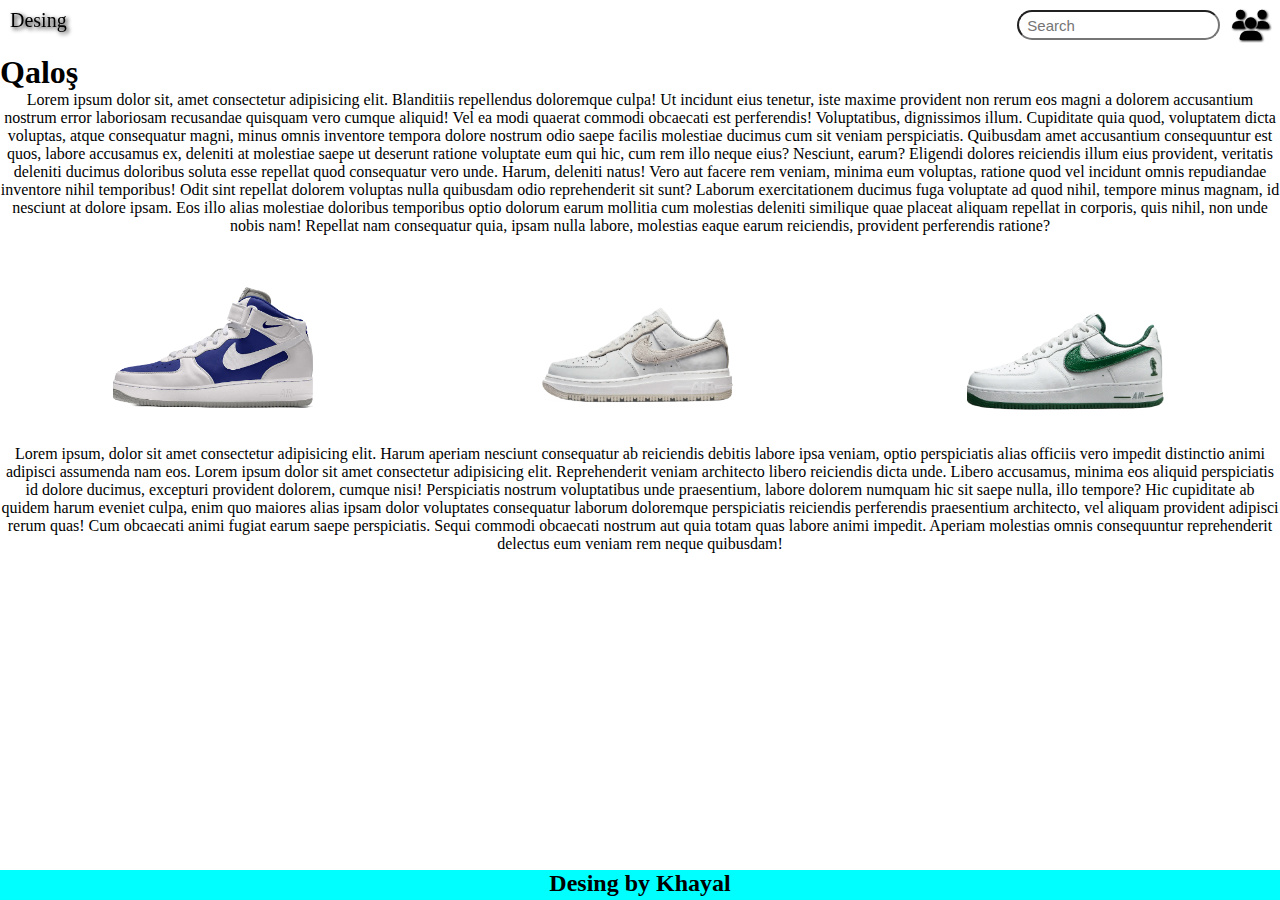
<file: index.html>
<!DOCTYPE html>
<html lang="en">

<head>
    <meta charset="UTF-8">
    <meta name="viewport" content="width=device-width, initial-scale=1.0">
    <title>Responsive</title>
    <link rel="stylesheet" href="style.css">
    <link rel="stylesheet" href="https://cdnjs.cloudflare.com/ajax/libs/font-awesome/6.4.0/css/all.min.css">
</head>

<body>
    <div class="container">
        <div class="nike">Desing</div>
        <input type="text"  placeholder="  Search">
        <i class="fa-solid fa-users"></i>
    </div>
    <br><br><br>
    <h1>Qaloş</h1>
    <p>Lorem ipsum dolor sit, amet consectetur adipisicing elit. Blanditiis repellendus doloremque culpa! Ut incidunt eius tenetur, iste maxime provident non rerum eos magni a dolorem accusantium nostrum error laboriosam recusandae quisquam vero cumque aliquid! Vel ea modi quaerat commodi obcaecati est perferendis! Voluptatibus, dignissimos illum. Cupiditate quia quod, voluptatem dicta voluptas, atque consequatur magni, minus omnis inventore tempora dolore nostrum odio saepe facilis molestiae ducimus cum sit veniam perspiciatis. Quibusdam amet accusantium consequuntur est quos, labore accusamus ex, deleniti at molestiae saepe ut deserunt ratione voluptate eum qui hic, cum rem illo neque eius? Nesciunt, earum? Eligendi dolores reiciendis illum eius provident, veritatis deleniti ducimus doloribus soluta esse repellat quod consequatur vero unde. Harum, deleniti natus! Vero aut facere rem veniam, minima eum voluptas, ratione quod vel incidunt omnis repudiandae inventore nihil temporibus! Odit sint repellat dolorem voluptas nulla quibusdam odio reprehenderit sit sunt? Laborum exercitationem ducimus fuga voluptate ad quod nihil, tempore minus magnam, id nesciunt at dolore ipsam. Eos illo alias molestiae doloribus temporibus optio dolorum earum mollitia cum molestias deleniti similique quae placeat aliquam repellat in corporis, quis nihil, non unde nobis nam! Repellat nam consequatur quia, ipsam nulla labore, molestias eaque earum reiciendis, provident perferendis ratione?</p>
    <div class="flex-container">
        <div class="item img1"></div>
        <div class="item img2"></div>
        <div class="item img3"></div>
        
    </div>
    <p>Lorem ipsum, dolor sit amet consectetur adipisicing elit. Harum aperiam nesciunt consequatur ab reiciendis debitis labore ipsa veniam, optio perspiciatis alias officiis vero impedit distinctio animi adipisci assumenda nam eos. Lorem ipsum dolor sit amet consectetur adipisicing elit. Reprehenderit veniam architecto libero reiciendis dicta unde. Libero accusamus, minima eos aliquid perspiciatis id dolore ducimus, excepturi provident dolorem, cumque nisi! Perspiciatis nostrum voluptatibus unde praesentium, labore dolorem numquam hic sit saepe nulla, illo tempore? Hic cupiditate ab quidem harum eveniet culpa, enim quo maiores alias ipsam dolor voluptates consequatur laborum doloremque perspiciatis reiciendis perferendis praesentium architecto, vel aliquam provident adipisci rerum quas! Cum obcaecati animi fugiat earum saepe perspiciatis. Sequi commodi obcaecati nostrum aut quia totam quas labore animi impedit. Aperiam molestias omnis consequuntur reprehenderit delectus eum veniam rem neque quibusdam!</p>
    <div class="footer"><h2>Desing by Khayal</h2></div>
</body>

</html>
</file>
<file: style.css>
*{
    margin: 0;
    padding: 0;
    box-sizing: border-box;
}
.container{
    position: fixed;
    display: flex;
    background-color: rgb(255, 255, 255);
    width: 100%;
    flex-wrap: wrap;
    z-index: 1;
}
.nike{
    line-height: 40px;
    font-size: 20px;
    margin-left: 10px;
    filter: drop-shadow(2px 2px 2px);
}
input{
    border-radius: 40px;
    font-size: 15px;
    height: 30px;
    position: absolute;
    right: 0;
    margin-right: 60px;
    top: 10px;
    /* filter: drop-shadow(1px 1px 1px); */
    background: transparent;
}
i{
    font-size: 30px;
    position: absolute;
    right: 0;
    top: 10px;
    margin-right: 10px;
    filter: drop-shadow(1px 1px 1px);
}
.flex-container {
    display: flex;
    flex-direction: row;
    justify-content: space-around;
}

.item {
    padding: 30px;
    width: 200px;
    margin: 30px;
    background-size: cover;
    background-position: center;
    height: 150px;
}

.img1{
    background-image: url(My\ project\ \(8\).png);

}
.img2{
    background-image: url(My\ project\ \(7\).png);

}
.img3{
    background-image: url(My\ project\ \(6\).png);
}
.img4{
    background-color: green;
}

@media(max-width: 650px) {
    .flex-container {
        flex-direction: column;
        align-items: center;
    }
}
.footer{
    background-color: aqua;
    position: fixed;
    bottom: 0;
    width: 100%;
    height: 30px;

}
.footer>h2{
    text-align: center;
}
p{
    text-align: center;
}
</file>
